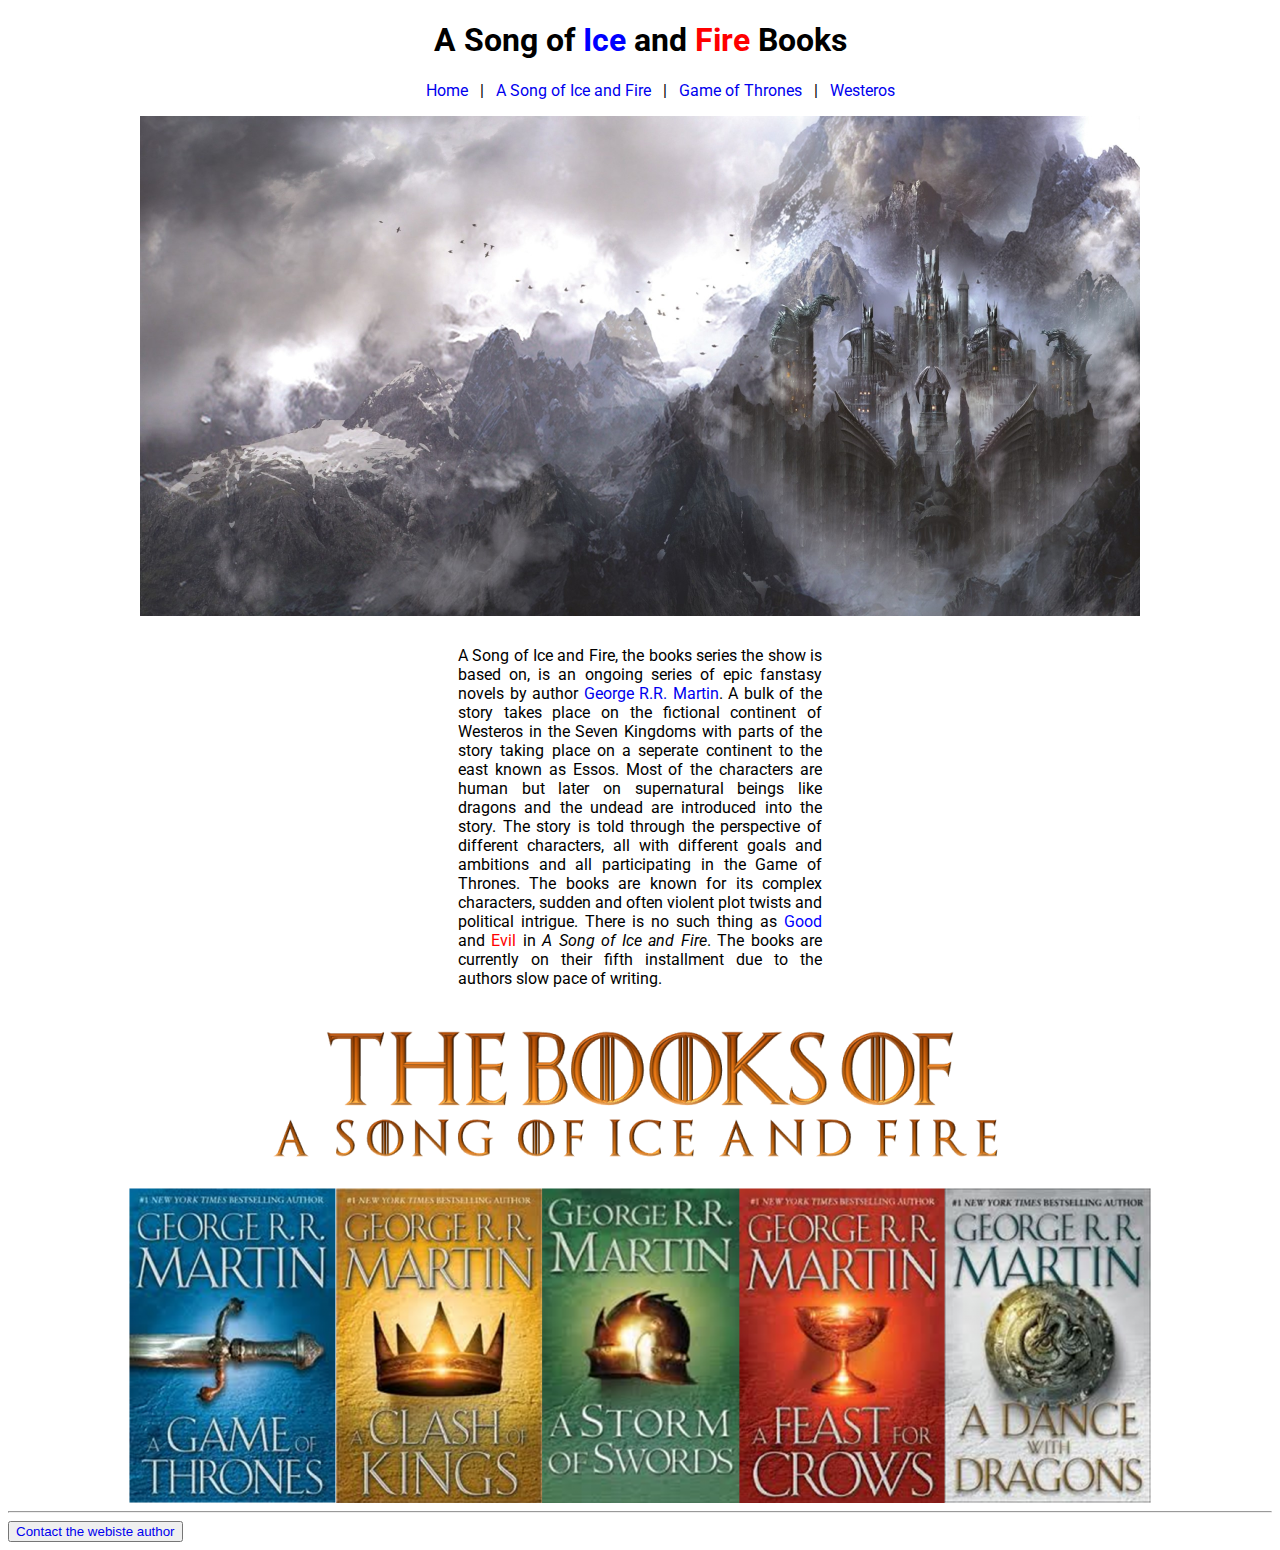
<file: page.html>
<!DOCTYPE html>
<html>
<head>
	<title>A Song of Ice and Fire</title>
	<link href='https://fonts.googleapis.com/css?family=Roboto:300,400,700' rel='stylesheet' type='text/css'>
	<link rel="stylesheet" type="text/css" href="style.css">
</head>

<body>
	<h1 style="text-align:center">A Song of <span style="color:blue">Ice</span> and <span style="color:red">Fire</span> Books</h1>
	<div style="text-align: center">
		<ul>
			<li class="nav"><a href="index.html">Home</a> &nbsp; | &nbsp;
			</li><li class="nav"><a href="page.html">A Song of Ice and Fire</a> &nbsp; | &nbsp;
			</li><li class="nav"><a href="page2.html">Game of Thrones</a> &nbsp; | &nbsp;
			</li><li class="nav"><a href="page3.html">Westeros</a>
			</li>
		</ul>
	</div>
	<img id="main" src="world.jpg" alt="world.jpg" width="1000px" height="500px">
	<p>
		A Song of Ice and Fire, the books series the show is based on, is  an ongoing series of epic fanstasy novels by author <a href="https://en.wikipedia.org/wiki/George_R._R._Martin">George R.R. Martin</a>. A bulk of the story takes place on the fictional continent of Westeros in the Seven Kingdoms with parts of the story taking place on a seperate continent to the east known as Essos. Most of the characters are human but later on supernatural beings like dragons and the undead are introduced into the story. The story is told through the perspective of different characters, all with different goals and ambitions and all participating in the Game of Thrones. The books are known for its complex characters, sudden and often violent plot twists and political intrigue. There is no such thing as <span style="color:blue">Good</span> and <span style="color:red">Evil</span> in <span><i>A Song of Ice and Fire</i></span>. The books are currently on their fifth installment due to the authors slow pace of writing.
	</p>
	<br>
	<br>
	<img id="main" src="books.png" alt="books.png"  usemap="#Map" />
	<map name="Map" id="Map">
		<area alt="book1" title="" href="http://awoiaf.westeros.org/index.php/A_Game_of_Thrones" shape="rect" coords="2,162,206,476" />
		<area alt="book2" title="" href="http://awoiaf.westeros.org/index.php/A_Clash_of_Kings" shape="rect" coords="209,164,411,476" />
		<area alt="book3" title="" href="http://awoiaf.westeros.org/index.php/A_Storm_of_Swords" shape="rect" coords="416,165,610,473" />
		<area alt="book4" title="" href="http://awoiaf.westeros.org/index.php/A_Feast_for_Crows" shape="rect" coords="613,166,815,475" />
		<area alt="book5" title="" href="http://awoiaf.westeros.org/index.php/A_Dance_with_Dragons" shape="rect" coords="821,164,1022,475" />
	</map>
	<hr>
	<button><script type="text/javascript">
	var email=('robinsonkri@my.easternct.edu');
	var subject = ('Game of Thrones Question');

	document.write('<a href="mailto:' + email +
	'?subject=' +subject+
	'">' + 'Contact the webiste author' + '<'+'/a>');
	</script></button>
</body>
</html>
</file>
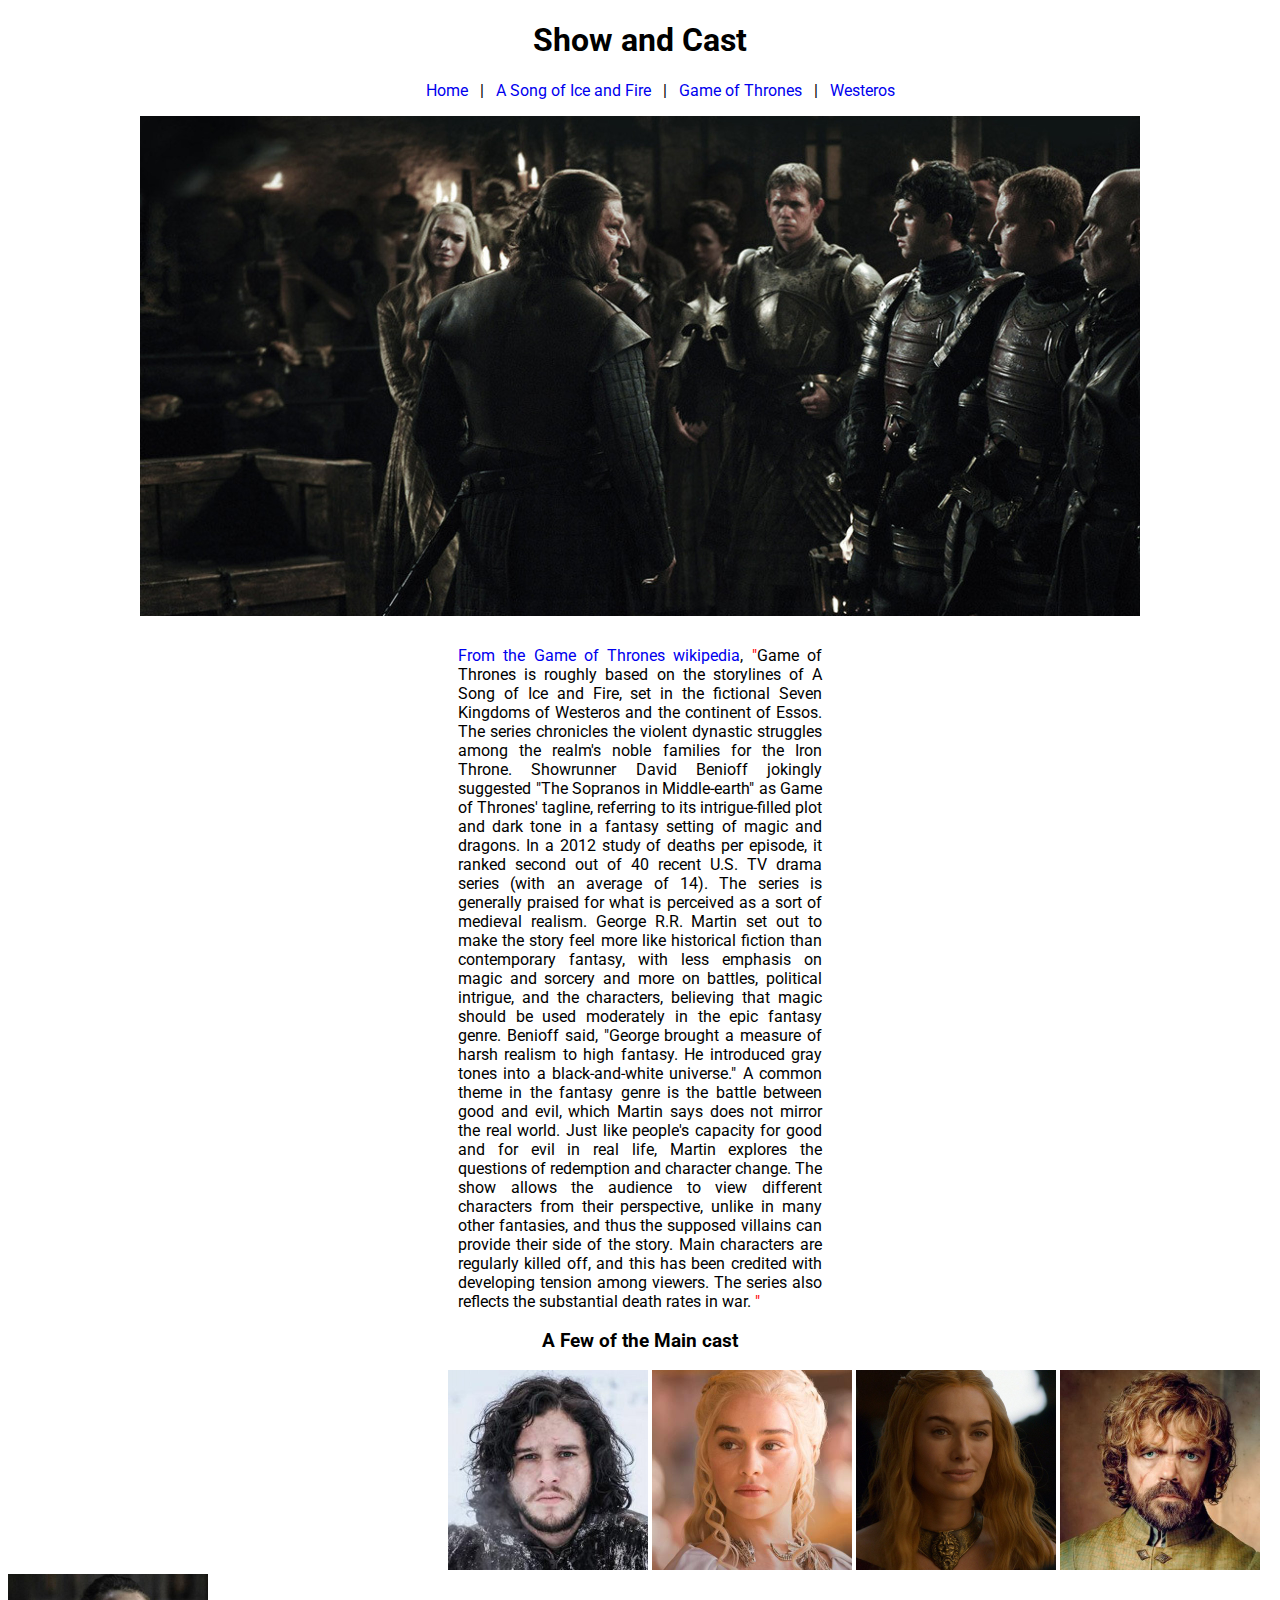
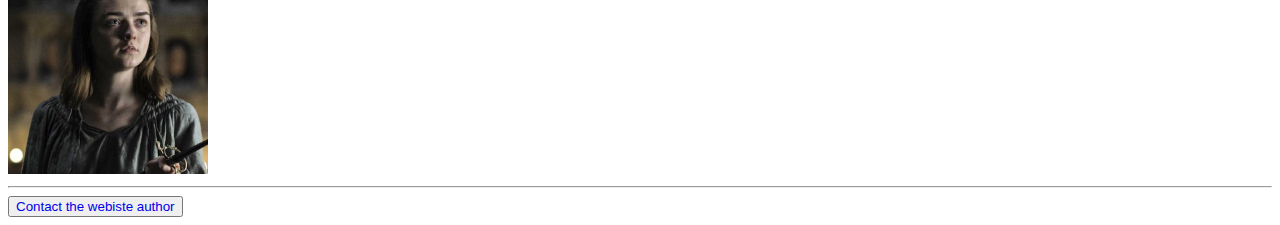
<file: page2.html>
<!DOCTYPE html>
<html>
<head>
	<title>Game of Thrones</title>
	<link href='https://fonts.googleapis.com/css?family=Roboto:300,400,700' rel='stylesheet' type='text/css'>
	<link rel="stylesheet" type="text/css" href="style.css">
</head>

<body>
	<h1 style="text-align:center">Show and Cast</h1>
	<div style="text-align: center">
		<ul>
			<li class="nav"><a href="index.html">Home</a> &nbsp; | &nbsp;
			</li><li class="nav"><a href="page.html">A Song of Ice and Fire</a> &nbsp; | &nbsp;
			</li><li class="nav"><a href="page2.html">Game of Thrones</a> &nbsp; | &nbsp;
			</li><li class="nav"><a href="page3.html">Westeros</a>
			</li>
		</ul>
	</div>
	<img id="main" src="cast-main.jpg" alt="cast-main.jpg" width="1000px" height="500px">
	<p>
		<a href="https://en.wikipedia.org/wiki/Game_of_Thrones#Background">From the Game of Thrones wikipedia</a>, <span style="color:red">"</span>Game of Thrones is roughly based on the storylines of A Song of Ice and Fire, set in the fictional Seven Kingdoms of Westeros and the continent of Essos. The series chronicles the violent dynastic struggles among the realm's noble families for the Iron Throne. Showrunner David Benioff jokingly suggested "The Sopranos in Middle-earth" as Game of Thrones' tagline, referring to its intrigue-filled plot and dark tone in a fantasy setting of magic and dragons. In a 2012 study of deaths per episode, it ranked second out of 40 recent U.S. TV drama series (with an average of 14). The series is generally praised for what is perceived as a sort of medieval realism. George R.R. Martin set out to make the story feel more like historical fiction than contemporary fantasy, with less emphasis on magic and sorcery and more on battles, political intrigue, and the characters, believing that magic should be used moderately in the epic fantasy genre. Benioff said, "George brought a measure of harsh realism to high fantasy. He introduced gray tones into a black-and-white universe." A common theme in the fantasy genre is the battle between good and evil, which Martin says does not mirror the real world. Just like people's capacity for good and for evil in real life, Martin explores the questions of redemption and character change. The show allows the audience to view different characters from their perspective, unlike in many other fantasies, and thus the supposed villains can provide their side of the story. Main characters are regularly killed off, and this has been credited with developing tension among viewers. The series also reflects the substantial death rates in war. <span style="color:red">"</span>
	</p>
	<h3 style="text-align:center">A Few of the Main cast</h3>
	<div>
		<a style="text-decoration: none" class="biopic" href="http://awoiaf.westeros.org/index.php/Jon_Snow"><img  src="jon.jpg" alt="jon.jpg" width="200px" height="200px"></a>
		<a style="text-decoration: none" href="http://awoiaf.westeros.org/index.php/Daenerys_Targaryen"><img src="dany.jpg" alt="dany.jpg" width="200px" height="200px"></a>
		<a style="text-decoration: none" href="http://awoiaf.westeros.org/index.php/Cersei_Lannister"><img src="cersei.jpg" alt="cersei.jpg" width="200px" height="200px"></a>
		<a style="text-decoration: none" href="http://awoiaf.westeros.org/index.php/Tyrion_Lannister"><img src="tyrion.jpg" alt="tyrion.jpg" width="200px" height="200px"></a>
		<a style="text-decoration: none" href="http://awoiaf.westeros.org/index.php/Arya_Stark"><img src="arya.jpg" alt="arya.jpg" width="200px" height="200px"></a>
	</div>
	<hr>
	<button><script type="text/javascript">
	var email=('robinsonkri@my.easternct.edu');
	var subject = ('Game of Thrones Question');

	document.write('<a href="mailto:' + email +
	'?subject=' +subject+
	'">' + 'Contact the webiste author' + '<'+'/a>');
	</script></button>
</body>
</html>
</file>
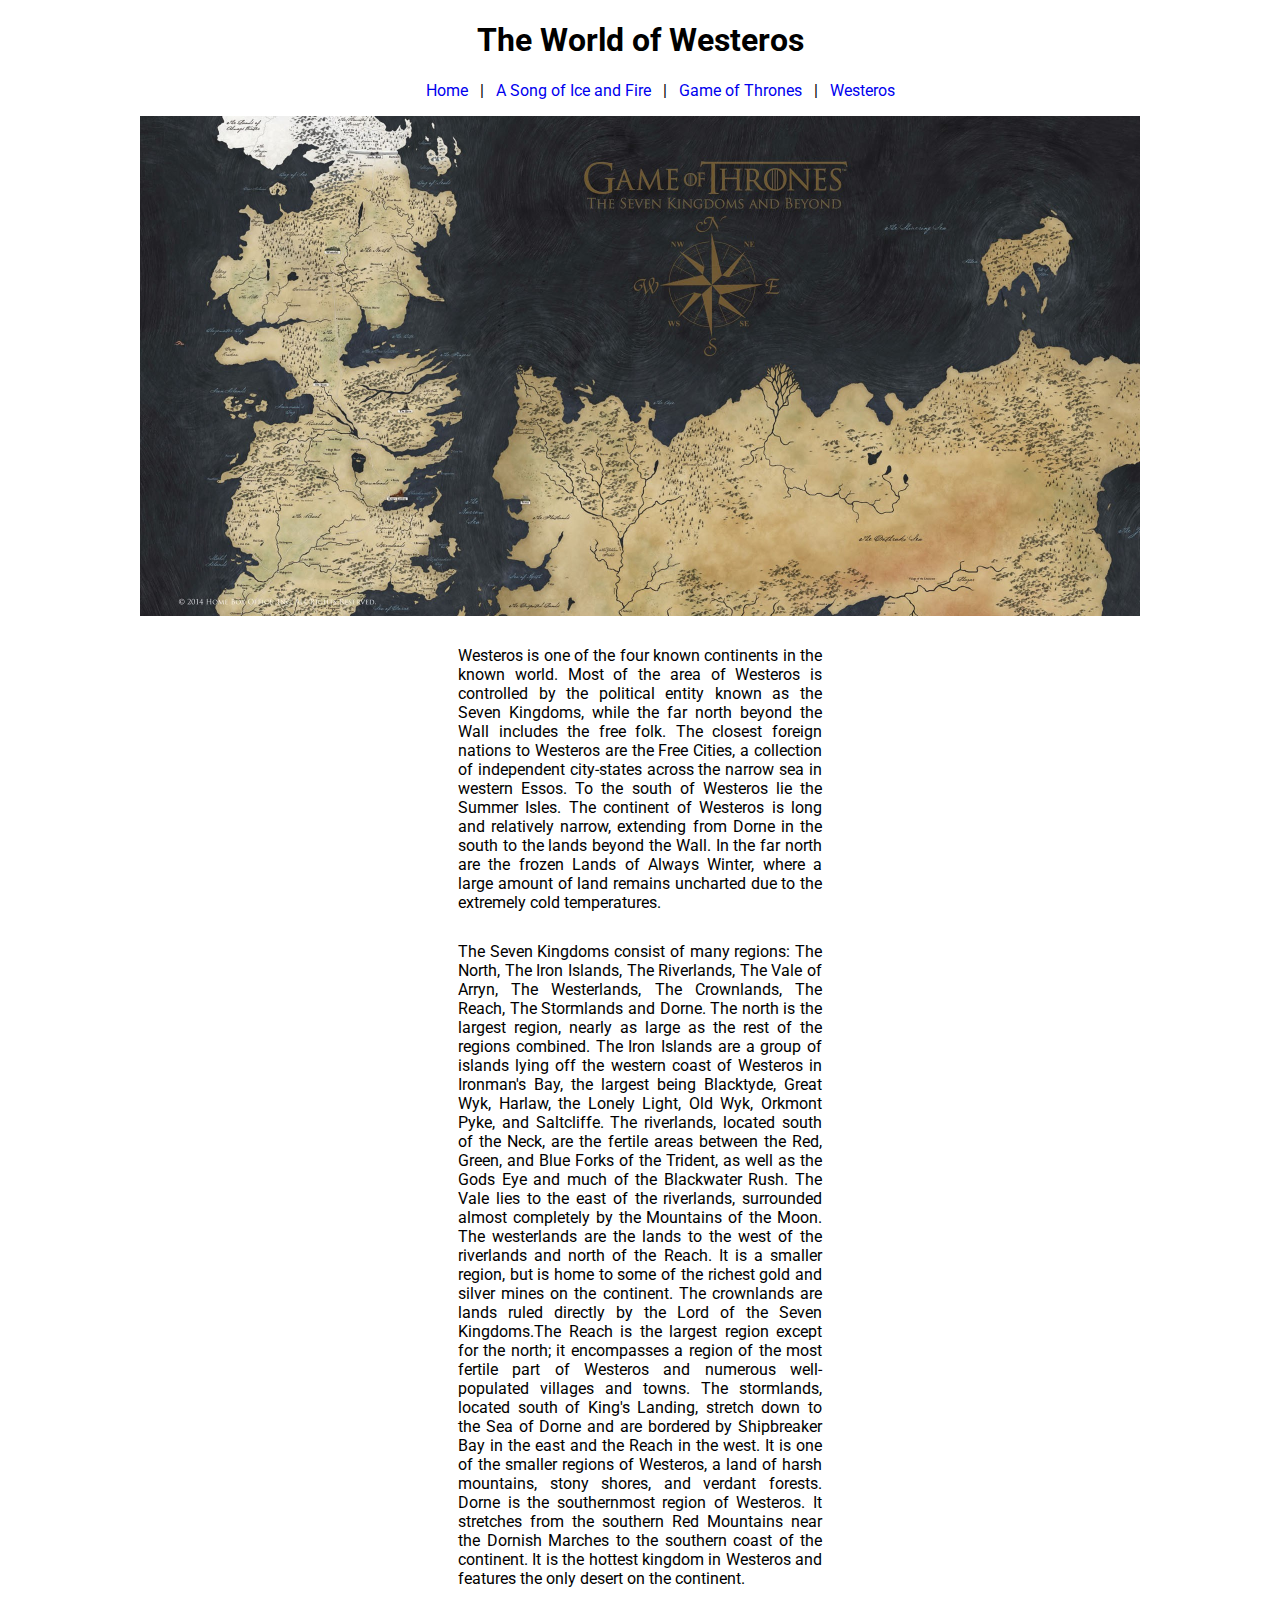
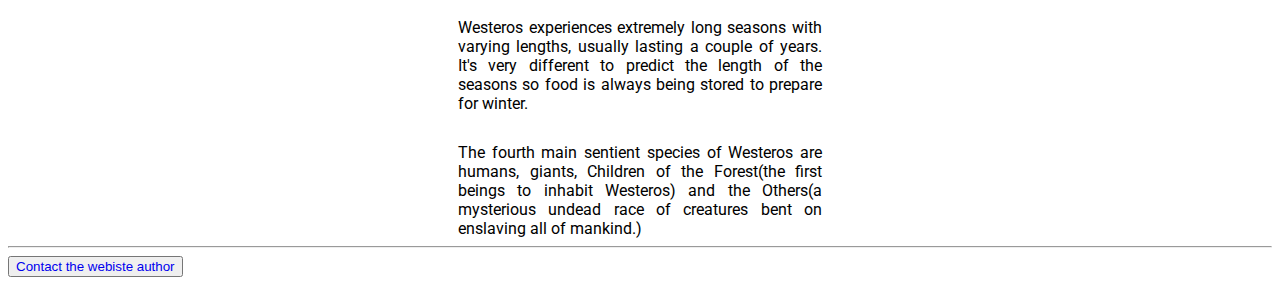
<file: page3.html>
<!DOCTYPE html>
<html>
<head>
	<title>The World of Game of Thrones</title>
	<link href='https://fonts.googleapis.com/css?family=Roboto:300,400,700' rel='stylesheet' type='text/css'>
	<link rel="stylesheet" type="text/css" href="style.css">
</head>

<body>
	<h1 style="text-align:center">The World of Westeros</h1>
	<div style="text-align: center">
		<ul>
			<li class="nav"><a href="index.html">Home</a> &nbsp; | &nbsp;
			</li><li class="nav"><a href="page.html">A Song of Ice and Fire</a> &nbsp; | &nbsp;
			</li><li class="nav"><a href="page2.html">Game of Thrones</a> &nbsp; | &nbsp;
			</li><li class="nav"><a href="page3.html">Westeros</a>
			</li>
		</ul>
	</div>
	<img id="main" src="map.jpg" alt="map.jpg" width="1000px" height="500px">
	<p>Westeros is one of the four known continents in the known world. Most of the area of Westeros is controlled by the political entity known as the Seven Kingdoms, while the far north beyond the Wall includes the free folk. The closest foreign nations to Westeros are the Free Cities, a collection of independent city-states across the narrow sea in western Essos. To the south of Westeros lie the Summer Isles. The continent of Westeros is long and relatively narrow, extending from Dorne in the south to the lands beyond the Wall. In the far north are the frozen Lands of Always Winter, where a large amount of land remains uncharted due to the extremely cold temperatures.</p>
	<p>The Seven Kingdoms consist of many regions: The North, The Iron Islands, The Riverlands, The Vale of Arryn, The Westerlands, The Crownlands, The Reach, The Stormlands and Dorne. The north is the largest region, nearly as large as the rest of the regions combined. The Iron Islands are a group of islands lying off the western coast of Westeros in Ironman's Bay, the largest being Blacktyde, Great Wyk, Harlaw, the Lonely Light, Old Wyk, Orkmont Pyke, and Saltcliffe. The riverlands, located south of the Neck, are the fertile areas between the Red, Green, and Blue Forks of the Trident, as well as the Gods Eye and much of the Blackwater Rush. The Vale lies to the east of the riverlands, surrounded almost completely by the Mountains of the Moon. The westerlands are the lands to the west of the riverlands and north of the Reach. It is a smaller region, but is home to some of the richest gold and silver mines on the continent. The crownlands are lands ruled directly by the Lord of the Seven Kingdoms.The Reach is the largest region except for the north; it encompasses a region of the most fertile part of Westeros and numerous well-populated villages and towns. The stormlands, located south of King's Landing, stretch down to the Sea of Dorne and are bordered by Shipbreaker Bay in the east and the Reach in the west. It is one of the smaller regions of Westeros, a land of harsh mountains, stony shores, and verdant forests. Dorne is the southernmost region of Westeros. It stretches from the southern Red Mountains near the Dornish Marches to the southern coast of the continent. It is the hottest kingdom in Westeros and features the only desert on the continent. </p>
	<p>Westeros experiences extremely long seasons with varying lengths, usually lasting a couple of years. It's very different to predict the length of the seasons so food is always being stored to prepare for winter. </p>
	<p>The fourth main sentient species of Westeros are humans, giants, Children of the Forest(the first beings to inhabit Westeros) and the Others(a mysterious undead race of creatures bent on enslaving all of mankind.)</p>
	<hr>
	<button><script type="text/javascript">
	var email=('robinsonkri@my.easternct.edu');
	var subject = ('Game of Thrones Question');

	document.write('<a href="mailto:' + email +
	'?subject=' +subject+
	'">' + 'Contact the webiste author' + '<'+'/a>');
	</script></button>
</body>

</html>
</file>
<file: style.css>
body{font-family: 'Roboto';}
li.nav{display:inline; list-style-type:none;}
#nav{display:inline; list-style-type:none;}
#main{display:block;margin:0 auto;}
#chart{margin:30px 500px 0px 500px;border:"1"}
.biopic{margin-left: 440px;display: inline;}
a.biopic:hover{text-decoration: none;}
p{display: block; margin:30px 450px 0px 450px;text-align: justify;}
li.nav{display:inline;list-style-type: none;}
a{text-decoration: none;}
a:hover{color:white;background-color: black;}
</file>
